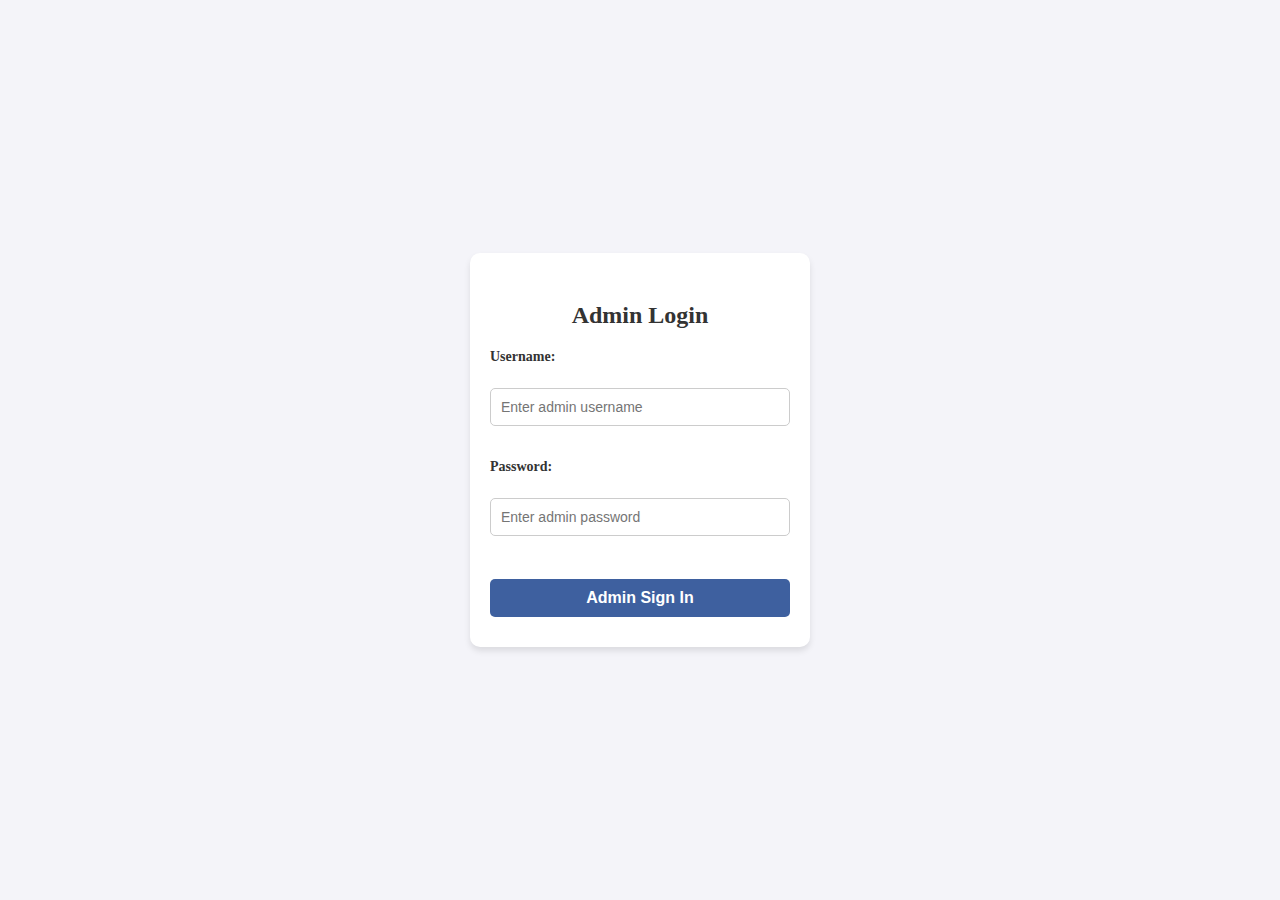
<file: admin_loagin.html>
<!DOCTYPE html>
<html lang="en">
  <head>
    <meta charset="UTF-8" />
    <meta name="viewport" content="width=device-width, initial-scale=1.0" />
    <title>Admin Login</title>
    <link rel="stylesheet" href="CSS/admin_login_css.css" />
  </head>
  <body>
    <div id="admin-login">
      <h2>Admin Login</h2>
      <form>
        <label for="ausername">Username:</label><br />
        <input
          type="text"
          id="ausername"
          placeholder="Enter admin username"
          required
        /><br /><br />

        <label for="apassword">Password:</label><br />
        <input
          type="password"
          id="apassword"
          placeholder="Enter admin password"
          required
        /><br /><br />

        <button type="button" onclick="alogin()">Admin Sign In</button>
      </form>
    </div>

    <script src="login.js"></script>
  </body>
</html>
</file>
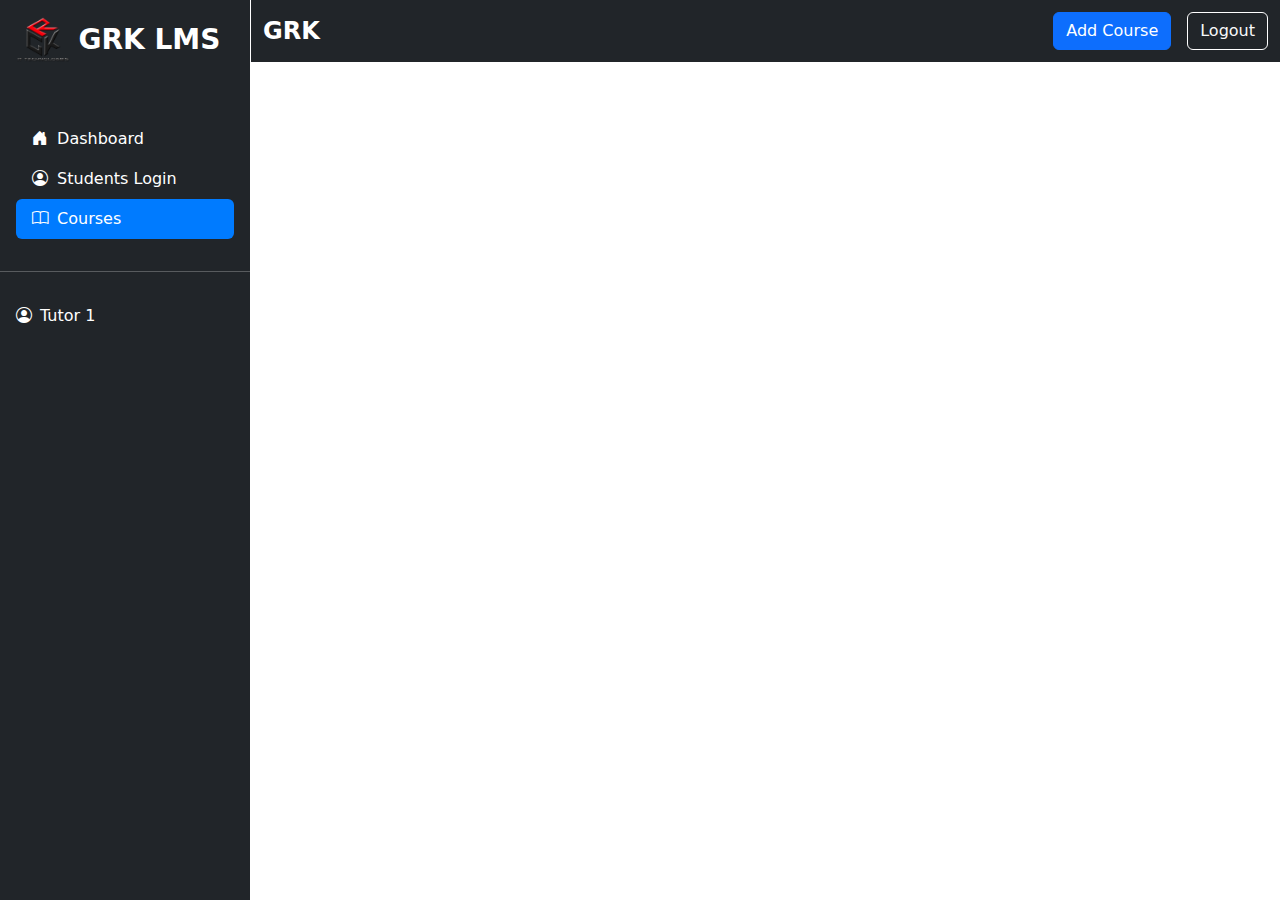
<file: course.html>
<!DOCTYPE html>
<html lang="en">
  <head>
    <meta charset="UTF-8" />
    <meta name="viewport" content="width=device-width, initial-scale=1.0" />
    <title>Add Course</title>
    <!-- Bootstrap CSS -->
    <link
      href="https://cdn.jsdelivr.net/npm/bootstrap@5.3.0-alpha3/dist/css/bootstrap.min.css"
      rel="stylesheet"
    />
    <link
      href="https://cdn.jsdelivr.net/npm/bootstrap-icons/font/bootstrap-icons.css"
      rel="stylesheet"
    />
    <style>
      .header {
        color: white;
        position: fixed;
        top: 0;
        left: 250px;
        width: calc(100% - 250px);
        z-index: 1000;
      }

      .sidebar {
        color: white;
        width: 250px;
        height: 100vh;
        position: fixed;
        top: 0;
        left: 0;
        z-index: 1000;
      }

      .main-content {
        margin-left: 250px;
        margin-top: 56px; /* Height of header */
        padding: 20px;
      }

      .sidebar .nav-link {
        color: white;
      }

      .sidebar .nav-link.active {
        background-color: #007bff;
        color: white;
      }

      .sidebar a:hover {
        text-decoration: none;
      }
    </style>
  </head>
  <body>
    <!-- Sidebar -->
    <nav class="sidebar bg-dark">
      <div class="d-flex align-items-center mb-4 p-3">
        <!-- Logo Image -->
        <img src="./grk-logo.png" alt="Logo" class="me-2 w-25" />
        <h5 class="fs-3 fw-bold mb-0">GRK LMS</h5>
      </div>
      <ul class="nav nav-pills flex-column mb-auto p-3">
        <li class="nav-item">
          <a href="admin.html" class="nav-link">
            <i class="bi bi-house-door-fill me-1"></i> Dashboard
          </a>
        </li>
        <li>
          <a href="#" class="nav-link">
            <i class="bi bi-person-circle me-1"></i> Students Login
          </a>
        </li>
        <li>
          <a href="course.html" class="nav-link active">
            <i class="bi bi-book me-1"></i> Courses
          </a>
        </li>
      </ul>
      <hr />
      <div class="p-3">
        <a
          href="#"
          class="d-flex align-items-center text-white text-decoration-none"
        >
          <i class="bi bi-person-circle"></i>
          <span class="ms-2">Tutor 1</span>
        </a>
      </div>
    </nav>

    <!-- Header -->
    <header class="header" style="border-left: 1px solid white">
      <nav class="navbar navbar-expand-md navbar-dark bg-dark">
        <div class="container-fluid">
          <!-- Logo -->
          <a class="navbar-brand" href="https://grktraining.com/">
            <span class="fs-4 fw-bold">GRK</span>
          </a>

          <!-- Hamburger Menu -->
          <button
            class="navbar-toggler"
            type="button"
            data-bs-toggle="collapse"
            data-bs-target="#navbarNav"
            aria-controls="navbarNav"
            aria-expanded="false"
            aria-label="Toggle navigation"
          >
            <span class="navbar-toggler-icon"></span>
          </button>

          <!-- Collapsible Menu -->
          <div class="collapse navbar-collapse" id="navbarNav">
            <div class="d-flex ms-auto">
              <!-- Add Course Button -->
              <button
                class="btn btn-primary me-3"
                data-bs-toggle="modal"
                data-bs-target="#addCourseModal"
              >
                Add Course
              </button>

              <!-- Logout Button -->
              <a href="index.html">
                <button
                  class="btn btn-outline-light"
                  style="border-color: white"
                >
                  Logout
                </button>
              </a>
            </div>
          </div>
        </div>
      </nav>
    </header>

    <!-- Main Content 
    <div class="main-content">
      <h2>Welcome to GRK LMS</h2>
      <p>
        Use the "Add Course" button in the header to add new courses, or
        navigate through the sidebar for more options.
      </p>
    </div>-->

    <!-- Add Course Modal -->
    <div
      class="modal fade"
      id="addCourseModal"
      tabindex="-1"
      aria-labelledby="addCourseModalLabel"
      aria-hidden="true"
    >
      <div class="modal-dialog">
        <div class="modal-content">
          <div class="modal-header">
            <h5 class="modal-title" id="addCourseModalLabel">Add Course</h5>
            <button
              type="button"
              class="btn-close"
              data-bs-dismiss="modal"
              aria-label="Close"
            ></button>
          </div>
          <div class="modal-body">
            <form id="courseForm">
              <div class="mb-3">
                <label for="courseTitle" class="form-label">Course Title</label>
                <input
                  type="text"
                  class="form-control"
                  id="courseTitle"
                  placeholder="Enter course title"
                  required
                />
              </div>
              <div class="mb-3">
                <label for="courseVideo" class="form-label">Add Video</label>
                <input
                  type="file"
                  class="form-control"
                  id="courseVideo"
                  accept="video/*"
                />
              </div>
              <div class="mb-3">
                <label for="courseDescription" class="form-label"
                  >Description</label
                >
                <textarea
                  class="form-control"
                  id="courseDescription"
                  rows="3"
                  placeholder="Enter course description"
                  required
                ></textarea>
              </div>
              <button
                type="button"
                class="btn btn-primary"
                id="saveCourseButton"
              >
                Save Course
              </button>
            </form>
          </div>
        </div>
      </div>
    </div>

    <!-- Bootstrap JS Bundle -->
    <script src="https://cdn.jsdelivr.net/npm/bootstrap@5.3.0-alpha3/dist/js/bootstrap.bundle.min.js"></script>
    <script>
      document
        .getElementById("saveCourseButton")
        .addEventListener("click", function () {
          const courseTitle = document.getElementById("courseTitle").value;
          const courseVideo = document.getElementById("courseVideo").files[0];
          const courseDescription =
            document.getElementById("courseDescription").value;

          if (courseTitle && courseDescription) {
            console.log("Course Title:", courseTitle);
            console.log(
              "Video File:",
              courseVideo ? courseVideo.name : "No video uploaded"
            );
            console.log("Description:", courseDescription);

            // Optionally clear the form and close the modal
            document.getElementById("courseForm").reset();
            const modal = bootstrap.Modal.getInstance(
              document.getElementById("addCourseModal")
            );
            modal.hide();

            alert("Course added successfully!");
          } else {
            alert("Please fill in all required fields!");
          }
        });
    </script>
  </body>
</html>
</file>
<file: CSS/admin_login_css.css>
/* General Styles */
body {
  font-family: "Times New Roman", Times, serif;
  background-color: #f4f4f9;
  margin: 0;
  padding: 0;
  display: flex;
  justify-content: center;
  align-items: center;
  min-height: 100vh;
}

/* Centering the login container */
#admin-login {
  background: #ffffff;
  padding: 30px 20px;
  border-radius: 10px;
  box-shadow: 0 4px 6px rgba(0, 0, 0, 0.1);
  width: 300px;
  text-align: center;
}

/* Login Form Styles */
#admin-login h2 {
  color: #333333;
  margin-bottom: 20px;
}

form {
  margin-top: 10px;
}

label {
  font-size: 14px;
  font-weight: bold;
  color: #333333;
  display: block;
  margin-bottom: 5px;
  text-align: left;
}

input[type="text"],
input[type="password"] {
  width: 100%;
  padding: 10px;
  margin-bottom: 15px;
  border: 1px solid #ccc;
  border-radius: 5px;
  box-sizing: border-box;
  font-size: 14px;
}

input[type="text"]:focus,
input[type="password"]:focus {
  outline: none;
  border: 1px solid #007bff;
  box-shadow: 0 0 5px rgba(0, 123, 255, 0.5);
}

/* Button Styles */
button {
  background-color: #3e609f !important;
  color: #fff;
  font-size: 16px;
  font-weight: bold;
  padding: 10px 20px;
  border: none;
  border-radius: 5px;
  cursor: pointer;
  width: 100%;
  margin-top: 10px;
  transition: background-color 0.3s ease;
}

button:hover {
  background-color: #929da9;
}

/* Responsive Design */
@media (max-width: 600px) {
  #admin-login {
    width: 90%;
    padding: 20px;
  }
}
</file>
